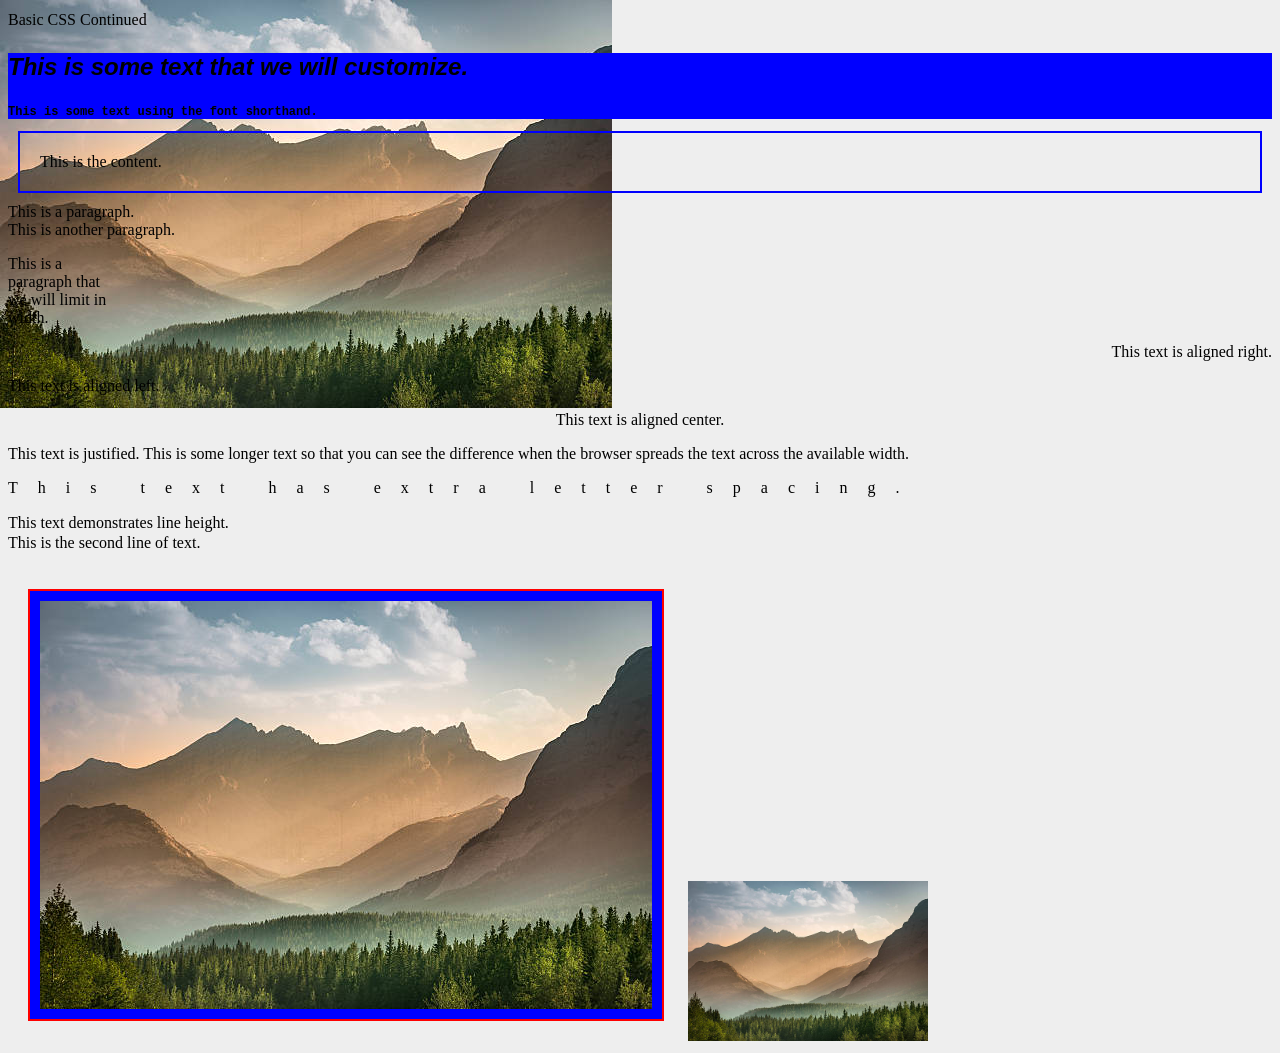
<file: csscontinued.html>
<!DOCTYPE html>
<html lang="en">

<head>
    <meta charset="UTF-8">
    <title>Basic CSS Continued</title>

    <link rel="stylesheet" href="continued.css">
</head>

<body>

    <h1>Basic CSS Continued</h1>

    <main>

    <p class="customtext">
        This is some text that we will customize.
    </p>

    <p class="fontcombined">
    This is some text using the font shorthand.
</p>

</main>

<p class="boxmodel">
    This is the content.
</p>

<p class="zeroout">
    This is a paragraph.
</p>

<p class="zeroout">
    This is another paragraph.
</p>
<p class="pwidth">
    This is a paragraph that we will limit in width.
</p>

<p class="textright">
    This text is aligned right.
</p>

<p class="textleft">
    This text is aligned left.
</p>

<p class="textcenter">
    This text is aligned center.
</p>

<p class="textjustify">
    This text is justified. This is some longer text so that you can see the difference when the browser spreads the text across the available width.
</p>

<p class="textspace">
    This text has extra letter spacing.
</p>

<p class="textheight">
    This text demonstrates line height.<br>
    This is the second line of text.
</p>
<img class="imgbox" src="myimage.jpg" alt="Mountain landscape">

<img class="imgwidth" src="myimage.jpg" alt="Mountain landscape">
</body>

</html>
</file>
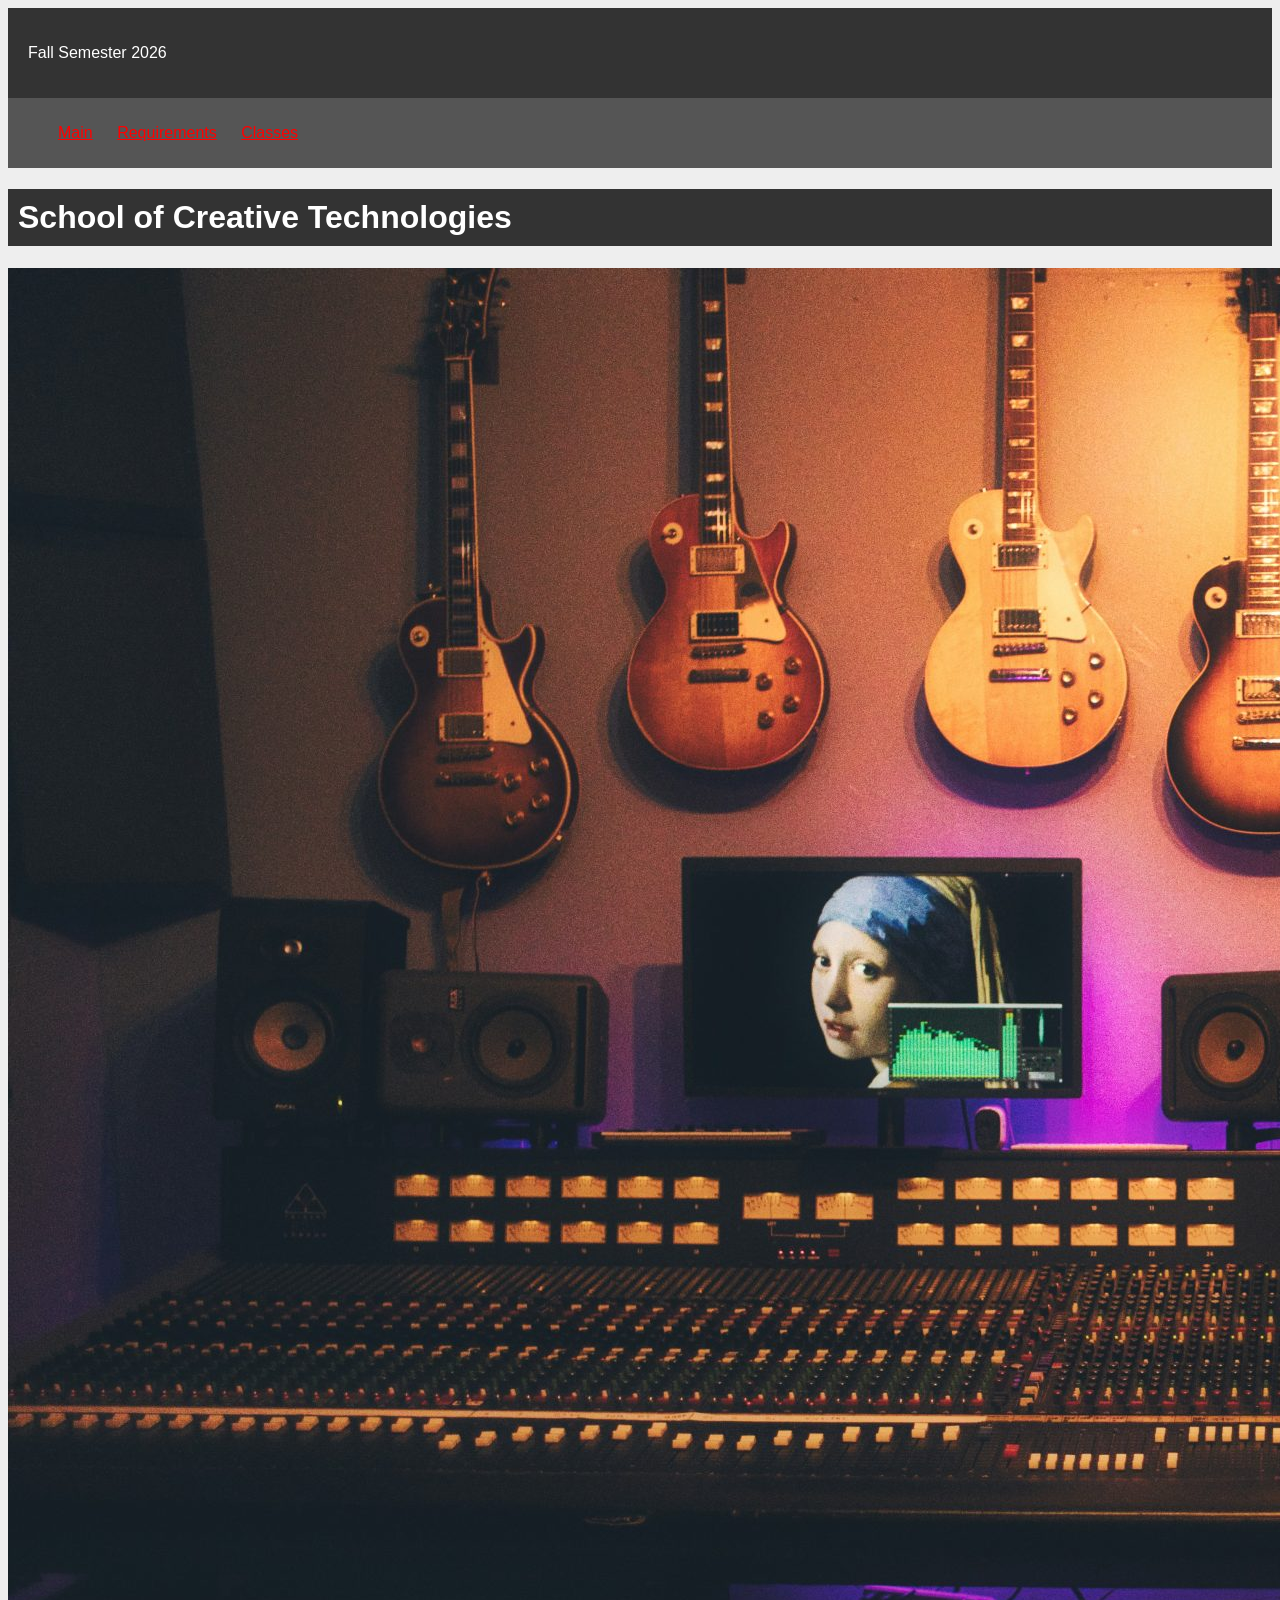
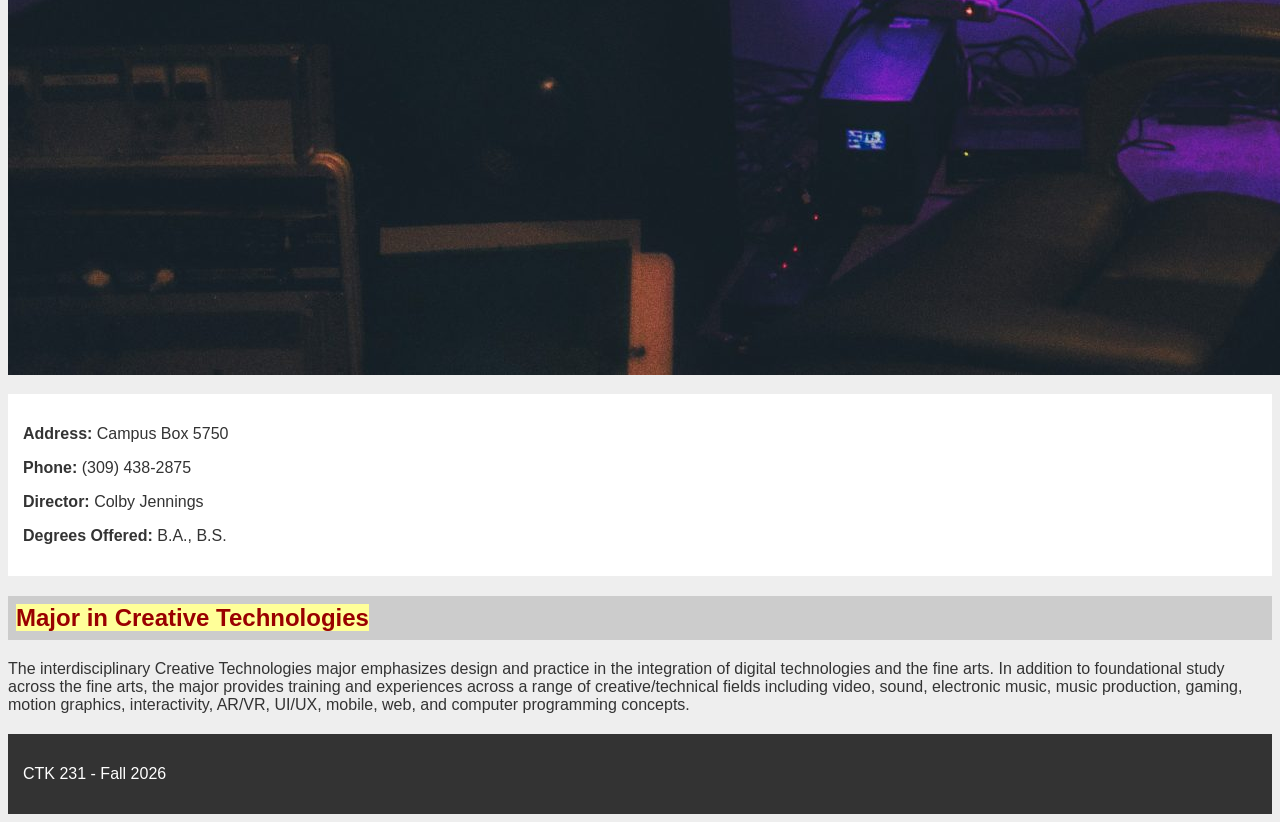
<file: assignment3/assignment3.html>
<!DOCTYPE html>
<html>
<head>
    <title>School of Creative Technologies - Main</title>
    <link href="style.css" rel="stylesheet" type="text/css">
</head>
<body>

<header>
    <p>Fall Semester 2026</p>
</header>
<nav>
    <ul>
        <li><a href="index.html">Main</a></li>
        <li><a href="requirements.html">Requirements</a></li>
        <li><a href="classes.html">Classes</a></li>
    </ul>
</nav>

<main>

<h1>School of Creative Technologies</h1>
<img src="main.jpg" alt="School of Creative Technologies">

<div class="contact-info">
<p><strong>Address:</strong> Campus Box 5750</p>
<p><strong>Phone:</strong> (309) 438-2875</p>
<p><strong>Director:</strong> Colby Jennings</p>
<p><strong>Degrees Offered:</strong> B.A., B.S.</p>
</div>

<h2><span class="major-title">Major in Creative Technologies</span></h2>

<p>The interdisciplinary Creative Technologies major emphasizes design and practice in the integration of digital technologies and the fine arts. In addition to foundational study across the fine arts, the major provides training and experiences across a range of creative/technical fields including video, sound, electronic music, music production, gaming, motion graphics, interactivity, AR/VR, UI/UX, mobile, web, and computer programming concepts.</p>

</main>

<footer>
    <p>CTK 231 - Fall 2026</p>
</footer>

</body>
</html>
</file>
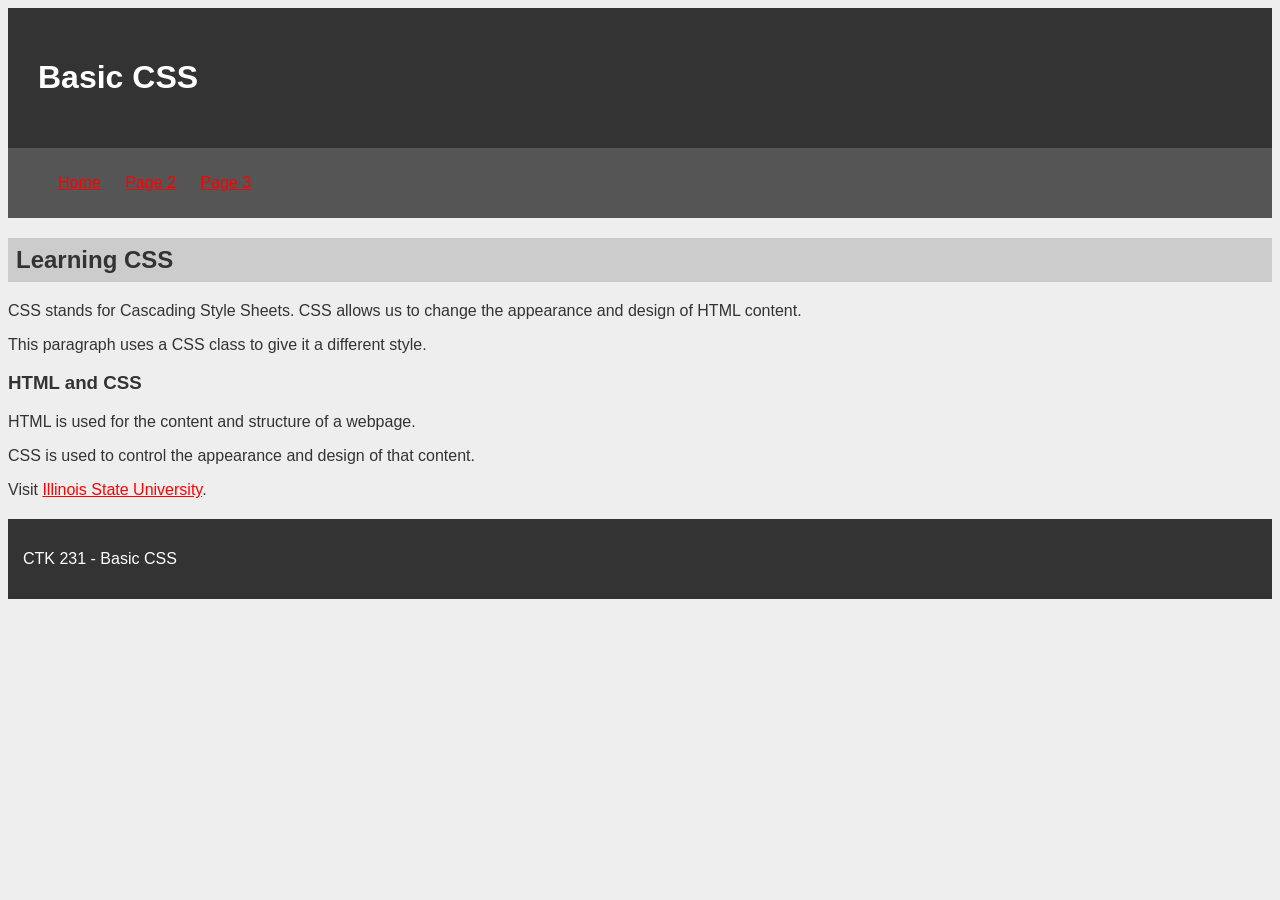
<file: assignment3/BasicCSS.html>
<!DOCTYPE html>
<html>

<head>
    <meta charset="UTF-8">
    <title>Basic CSS</title>
    <link href="style.css" rel="stylesheet" type="text/css">
</head>

<body>

    <header>
        <h1>Basic CSS</h1>
    </header>

    <nav>
        <ul>
            <li><a href="BasicCSS.html">Home</a></li>
            <li><a href="#">Page 2</a></li>
            <li><a href="#">Page 3</a></li>
        </ul>
    </nav>

    <main>

        <h2 id="special">Learning CSS</h2>

        <p>
            CSS stands for Cascading Style Sheets. CSS allows us to change
            <span class="highlight">the appearance and design</span> of HTML content.
        </p>

        <p class="special">
            This paragraph uses a CSS class to give it a different style.
        </p>

        <div class="section">
            <h3>HTML and CSS</h3>

            <p>
                HTML is used for the content and structure of a webpage.
            </p>

            <p>
                CSS is used to control the appearance and design of that content.
            </p>
        </div>

        <p>
            Visit <a href="https://illinoisstate.edu">Illinois State University</a>.
        </p>

    </main>

    <footer>
        <p>CTK 231 - Basic CSS</p>
    </footer>

</body>

</html>
</file>
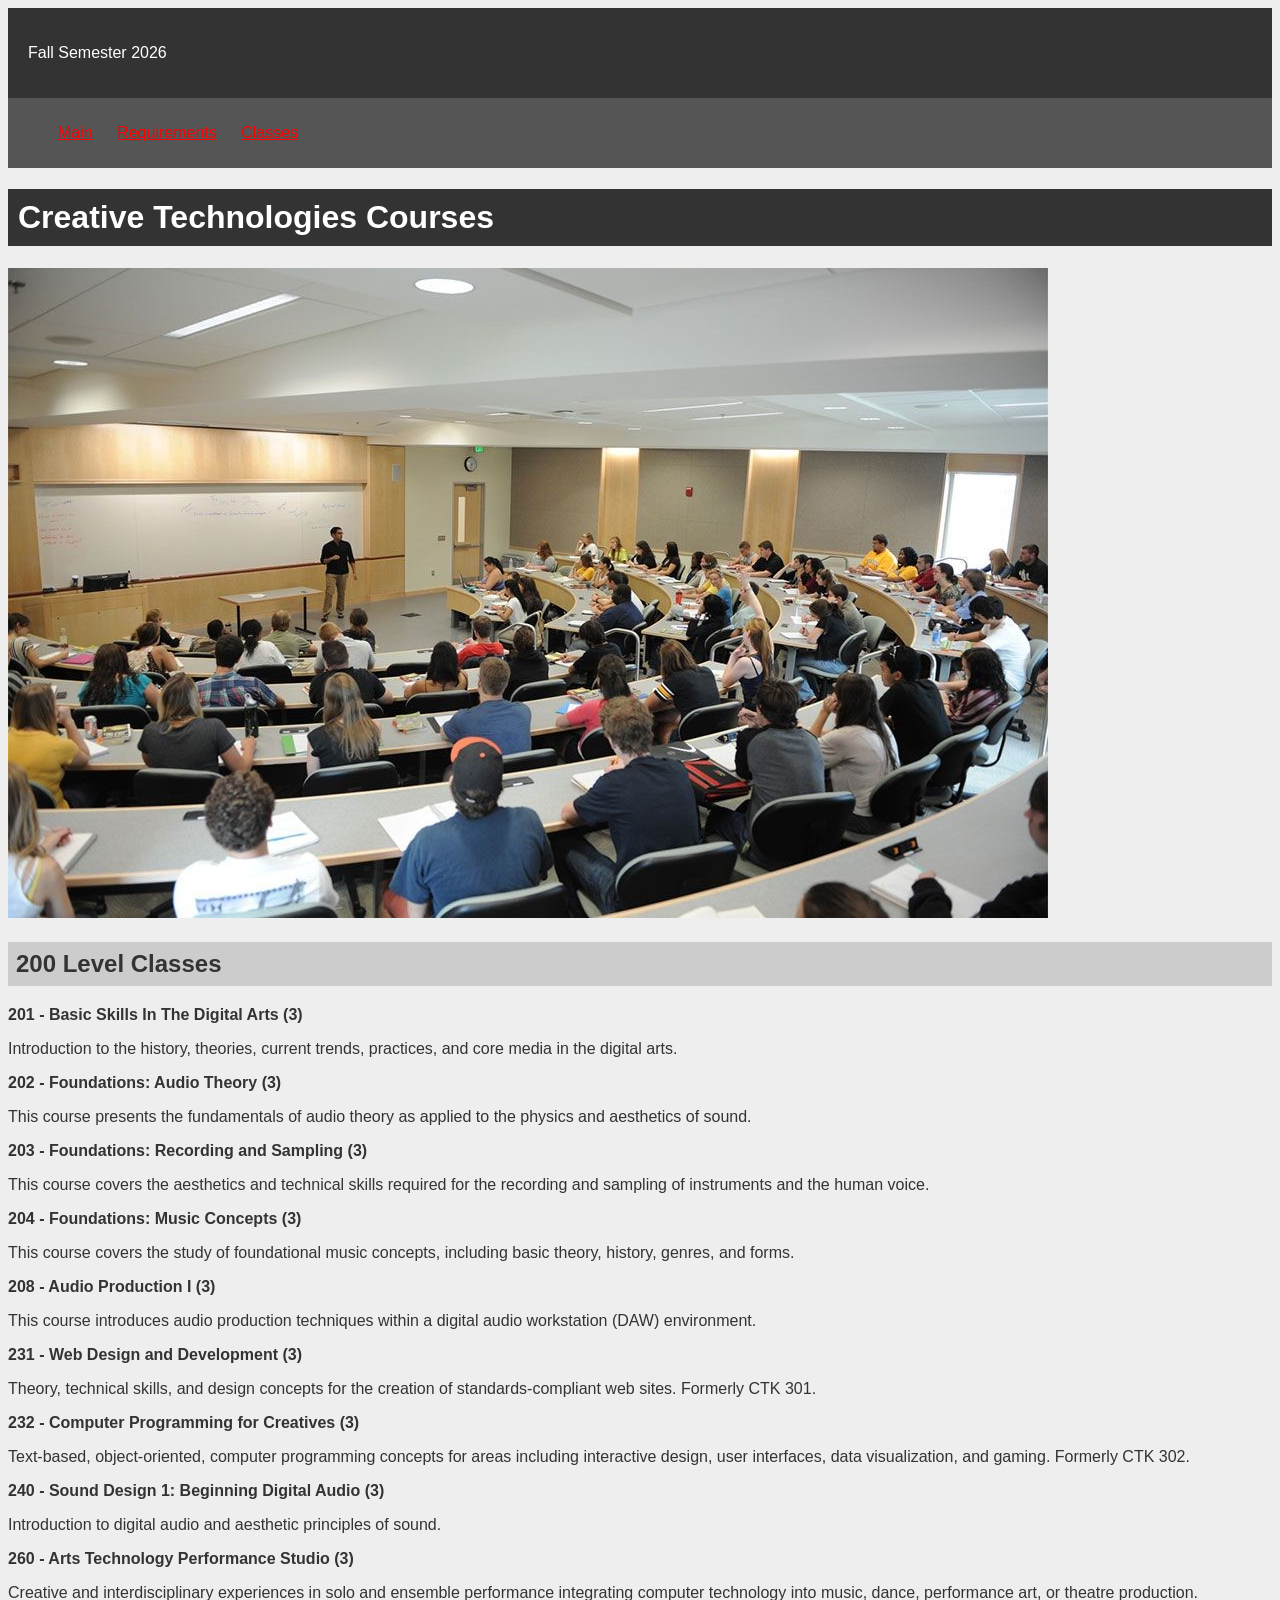
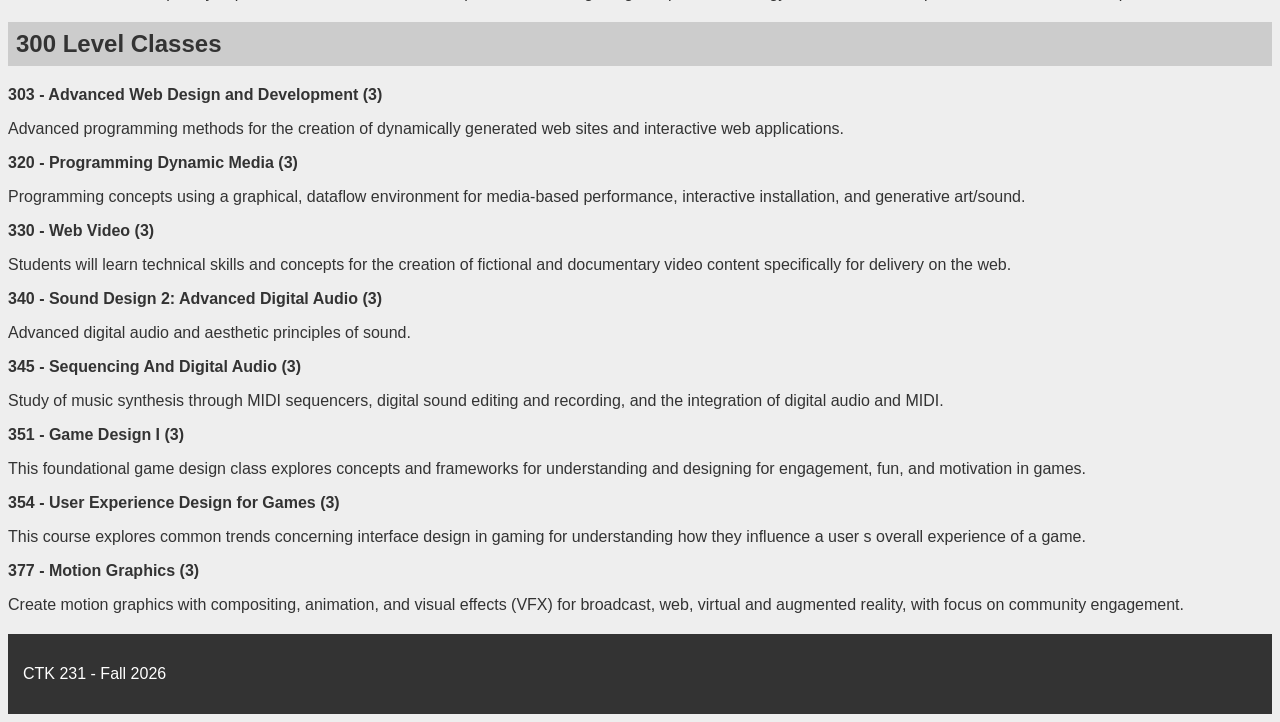
<file: assignment3/classes.html>
<!DOCTYPE html>
<html>
<head>
    <title>Creative Technologies Courses</title>
    <link href="style.css" rel="stylesheet" type="text/css">
</head>
<body>

<header>
    <p>Fall Semester 2026</p>
</header>

<nav>
    <ul>
        <li><a href="index.html">Main</a></li>
        <li><a href="requirements.html">Requirements</a></li>
        <li><a href="classes.html">Classes</a></li>
    </ul>
</nav>

<main>
<h1>Creative Technologies Courses</h1>

<img src="classes.jpg" alt="Creative Technologies courses">

<h2>200 Level Classes</h2>

<p><strong>201 - Basic Skills In The Digital Arts (3)</strong></p>
<p>Introduction to the history, theories, current trends, practices, and core media in the digital arts.</p>

<p><strong>202 - Foundations: Audio Theory (3)</strong></p>
<p>This course presents the fundamentals of audio theory as applied to the physics and aesthetics of sound.</p>

<p><strong>203 - Foundations: Recording and Sampling (3)</strong></p>
<p>This course covers the aesthetics and technical skills required for the recording and sampling of instruments and the human voice.</p>

<p><strong>204 - Foundations: Music Concepts (3)</strong></p>
<p>This course covers the study of foundational music concepts, including basic theory, history, genres, and forms.</p>

<p><strong>208 - Audio Production I (3)</strong></p>
<p>This course introduces audio production techniques within a digital audio workstation (DAW) environment.</p>

<p><strong>231 - Web Design and Development (3)</strong></p>
<p>Theory, technical skills, and design concepts for the creation of standards-compliant web sites. Formerly CTK 301.</p>

<p><strong>232 - Computer Programming for Creatives (3)</strong></p>
<p>Text-based, object-oriented, computer programming concepts for areas including interactive design, user interfaces, data visualization, and gaming. Formerly CTK 302.</p>

<p><strong>240 - Sound Design 1: Beginning Digital Audio (3)</strong></p>
<p>Introduction to digital audio and aesthetic principles of sound.</p>

<p><strong>260 - Arts Technology Performance Studio (3)</strong></p>
<p>Creative and interdisciplinary experiences in solo and ensemble performance integrating computer technology into music, dance, performance art, or theatre production.</p>

<h2>300 Level Classes</h2>

<p><strong>303 - Advanced Web Design and Development (3)</strong></p>
<p>Advanced programming methods for the creation of dynamically generated web sites and interactive web applications.</p>

<p><strong>320 - Programming Dynamic Media (3)</strong></p>
<p>Programming concepts using a graphical, dataflow environment for media-based performance, interactive installation, and generative art/sound.</p>

<p><strong>330 - Web Video (3)</strong></p>
<p>Students will learn technical skills and concepts for the creation of fictional and documentary video content specifically for delivery on the web.</p>

<p><strong>340 - Sound Design 2: Advanced Digital Audio (3)</strong></p>
<p>Advanced digital audio and aesthetic principles of sound.</p>

<p><strong>345 - Sequencing And Digital Audio (3)</strong></p>
<p>Study of music synthesis through MIDI sequencers, digital sound editing and recording, and the integration of digital audio and MIDI.</p>

<p><strong>351 - Game Design I (3)</strong></p>
<p>This foundational game design class explores concepts and frameworks for understanding and designing for engagement, fun, and motivation in games.</p>

<p><strong>354 - User Experience Design for Games (3)</strong></p>
<p>This course explores common trends concerning interface design in gaming for understanding how they influence a user s overall experience of a game.</p>

<p><strong>377 - Motion Graphics (3)</strong></p>
<p>Create motion graphics with compositing, animation, and visual effects (VFX) for broadcast, web, virtual and augmented reality, with focus on community engagement.</p>

</main>

<footer>
    <p>CTK 231 - Fall 2026</p>
</footer>
</body>
</html>
</file>
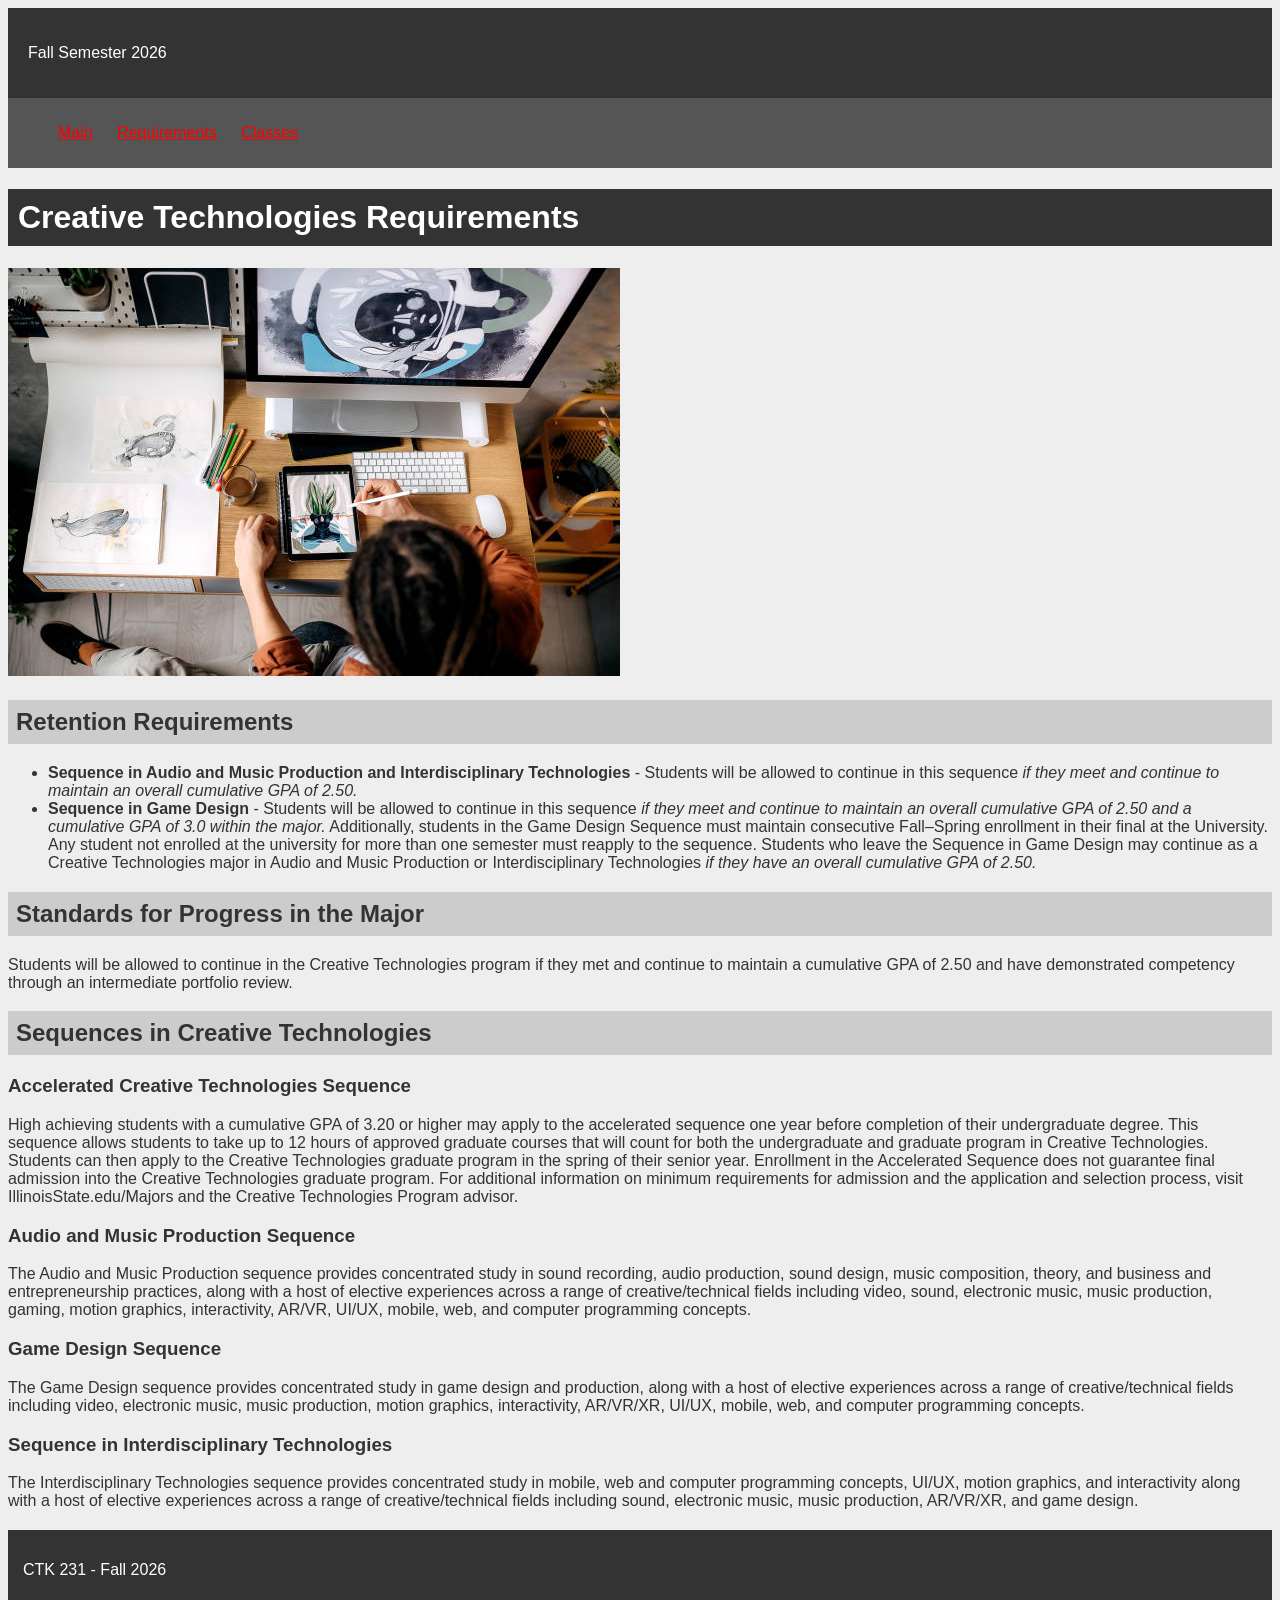
<file: assignment3/requirements.html>
<!DOCTYPE html>
<html>
<head>
    <title>Creative Technologies - Requirements</title>
    <link href="style.css" rel="stylesheet" type="text/css">
</head>
<body>
<header>
    <p>Fall Semester 2026</p>
</header>    

<nav>
    <ul>
    <li><a href="index.html">Main</a></li>
    <li><a href="requirements.html">Requirements</a></li>
    <li><a href="classes.html">Classes</a></li>
</ul>
</nav>

<main>
<h1>Creative Technologies Requirements</h1>

<img src="requirements.jpg" alt="Creative Technologies requirements">

<h2>Retention Requirements</h2>

<ul>
    <li><strong>Sequence in Audio and Music Production and Interdisciplinary Technologies</strong> - Students will be allowed to continue in this sequence <em>if they meet and continue to maintain an overall cumulative GPA of 2.50.</em></li>

    <li><strong>Sequence in Game Design</strong> - Students will be allowed to continue in this sequence <em>if they meet and continue to maintain an overall cumulative GPA of 2.50 and a cumulative GPA of 3.0 within the major.</em> Additionally, students in the Game Design Sequence must maintain consecutive Fall–Spring enrollment in their final at the University. Any student not enrolled at the university for more than one semester must reapply to the sequence. Students who leave the Sequence in Game Design may continue as a Creative Technologies major in Audio and Music Production or Interdisciplinary Technologies <em>if they have an overall cumulative GPA of 2.50.</em></li>
</ul>

<h2>Standards for Progress in the Major</h2>

<p>Students will be allowed to continue in the Creative Technologies program if they met and continue to maintain a cumulative GPA of 2.50 and have demonstrated competency through an intermediate portfolio review.</p>

<h2>Sequences in Creative Technologies</h2>

<h3>Accelerated Creative Technologies Sequence</h3>

<p>High achieving students with a cumulative GPA of 3.20 or higher may apply to the accelerated sequence one year before completion of their undergraduate degree. This sequence allows students to take up to 12 hours of approved graduate courses that will count for both the undergraduate and graduate program in Creative Technologies. Students can then apply to the Creative Technologies graduate program in the spring of their senior year. Enrollment in the Accelerated Sequence does not guarantee final admission into the Creative Technologies graduate program. For additional information on minimum requirements for admission and the application and selection process, visit IllinoisState.edu/Majors and the Creative Technologies Program advisor.</p>

<h3>Audio and Music Production Sequence</h3>

<p>The Audio and Music Production sequence provides concentrated study in sound recording, audio production, sound design, music composition, theory, and business and entrepreneurship practices, along with a host of elective experiences across a range of creative/technical fields including video, sound, electronic music, music production, gaming, motion graphics, interactivity, AR/VR, UI/UX, mobile, web, and computer programming concepts.</p>

<h3>Game Design Sequence</h3>

<p>The Game Design sequence provides concentrated study in game design and production, along with a host of elective experiences across a range of creative/technical fields including video, electronic music, music production, motion graphics, interactivity, AR/VR/XR, UI/UX, mobile, web, and computer programming concepts.</p>

<h3>Sequence in Interdisciplinary Technologies</h3>

<p>The Interdisciplinary Technologies sequence provides concentrated study in mobile, web and computer programming concepts, UI/UX, motion graphics, and interactivity along with a host of elective experiences across a range of creative/technical fields including sound, electronic music, music production, AR/VR/XR, and game design.</p>

</main>

<footer>
    <p>CTK 231 - Fall 2026</p>
</footer>

</body>
</html>
</file>
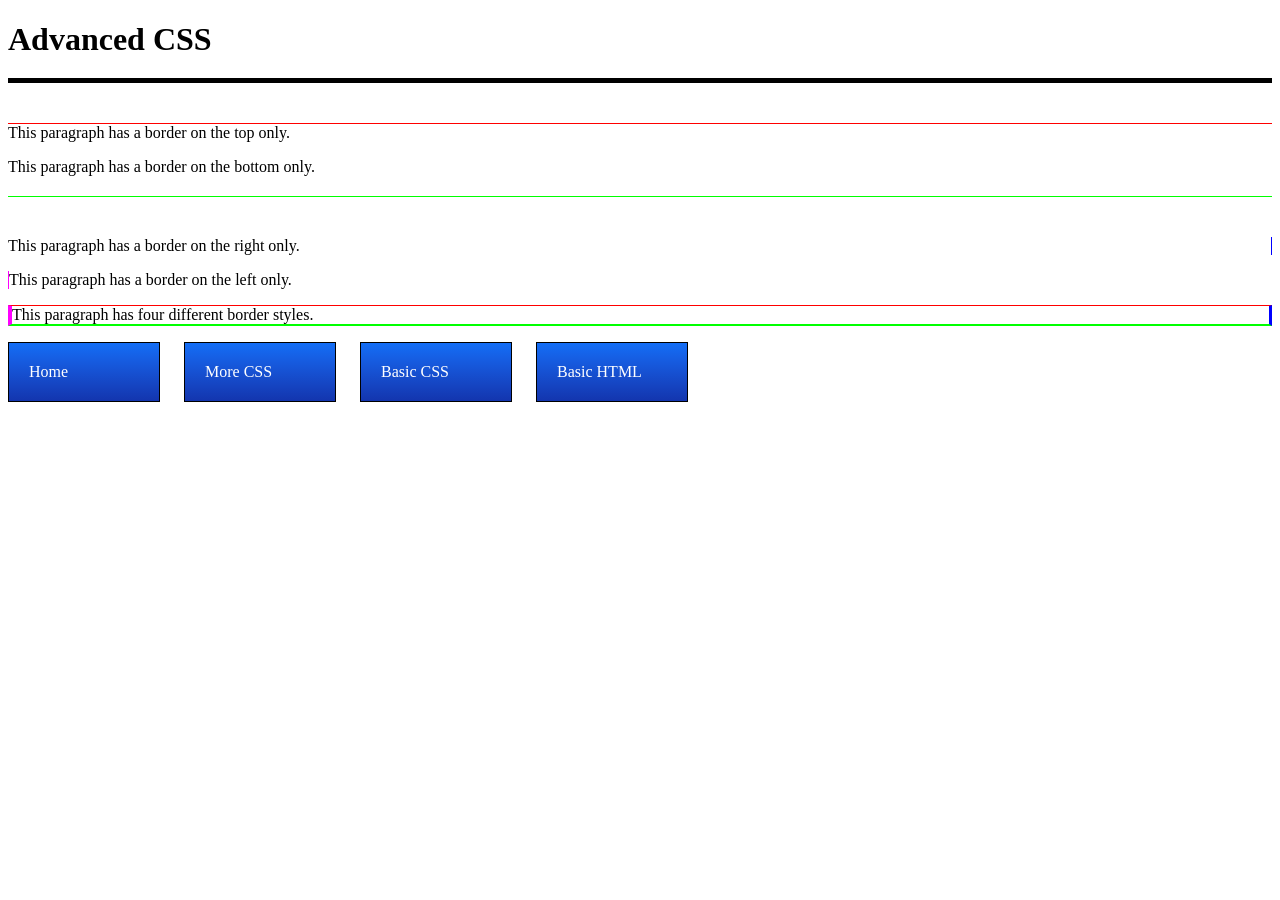
<file: assignment5/advancedcss.html>
<!DOCTYPE html>
<html lang="en">

<head>
    <meta charset="UTF-8">
    <title>Advanced CSS</title>
    <link rel="stylesheet" href="advancedcss.css">
</head>

<body>

<h1>Advanced CSS</h1>

<p class="bordertop">This paragraph has a border on the top only.</p>

<p class="borderbottom">This paragraph has a border on the bottom only.</p>

<p class="borderright">This paragraph has a border on the right only.</p>

<p class="borderleft">This paragraph has a border on the left only.</p>

<p class="rainbowborder">This paragraph has four different border styles.</p>

<nav>
    <ul>
        <li><a href="advancedcss.html">Home</a></li>
        <li><a href="advancedcss.html">More CSS</a></li>
        <li><a href="advancedcss.html">Basic CSS</a></li>
        <li><a href="advancedcss.html">Basic HTML</a></li>
    </ul>
</nav>

</body>

</html>
</file>
<file: continued.css>
.customtext {
    font-family: Arial, Helvetica, sans-serif;
    font-style: italic;
    font-weight: bold;
    font-size: 24px;
}

.fontcombined {
    font: bold 12px Courier, monospace;
}

h1 {
    font-size: 16px;
    font-weight: normal;
}

body {
    background-color: #eeeeee;
    background-image: url(myimage.jpg);
    background-repeat: no-repeat;
    background-position: top left;
}

main {
    background-color: #0000ff;
}

.boxmodel {
    border: 2px solid #0000ff;
    padding: 20px;
    margin: 10px;
}

.zeroout {
    margin: 0;
    padding: 0;
}

.pwidth {
    width: 100px;
}

.textright {
    text-align: right;
}
.textleft {
    text-align: left;
}

.textcenter {
    text-align: center;
}

.textjustify {
    text-align: justify;
}

.textspace {
    letter-spacing: 20px;
}

.textheight {
    line-height: 20px;
}

.imgbox {
    border: 2px solid #ff0000;
    padding: 10px;
    margin: 20px;
    background-color: #0000ff;
}

.imgwidth {
    width: 240px;
}
</file>
<file: assignment3/style.css>
/* Basic CSS Styles */

body {
    font-family: Arial, sans-serif;
    background-color: #eeeeee;
    color: #333333;
}

header {
    background-color: #333333;
    color: white;
    padding: 20px;
}

nav {
    background-color: #555555;
    padding: 10px;
}

nav ul {
    list-style-type: none;
}

nav li {
    display: inline;
    margin-right: 20px;
}

/* Required link colors */
a:link {
    color: red;
}

a:visited {
    color: green;
}

a:hover {
    color: yellow;
}

/* Headings */
h1 {
    color: white;
    background-color: #333333;
    padding: 10px;
}

h2 {
    color: #333333;
    background-color: #cccccc;
    padding: 8px;
}

/* Div styling */
.contact-info {
    background-color: white;
    color: #333333;
    padding: 15px;
    margin: 15px 0;
}

/* Span styling */
.major-title {
    color: #990000;
    background-color: #ffff99;
}

/* Footer */
footer {
    background-color: #333333;
    color: white;
    padding: 15px;
    margin-top: 20px;
}
</file>
<file: assignment5/advancedcss.css>
.bordertop {
    border-top: 1px solid #ff0000;
}

.borderbottom {
    border-bottom: 1px solid #00ff00;
    padding-bottom: 20px;
    margin-bottom: 40px;
}

.borderright {
    border-right: 1px solid #0000ff;
}

.borderleft {
    border-left: 1px solid #ff00ff;
}

.rainbowborder {
    border-top: 1px solid #ff0000;
    border-bottom: 2px solid #00ff00;
    border-right: 3px solid #0000ff;
    border-left: 4px solid #ff00ff;
}

h1 {
    border-bottom: 5px solid #000000;
    padding-bottom: 20px;
    margin-bottom: 40px;
}

nav ul {
    list-style-type: none;
    margin: 0;
    padding: 0;
}

nav li {
    border: 1px solid #000000;
    padding: 0;
    margin: 0 20px 20px 0;
    width: 150px;
    background-color: #cc0000;
    color: #ffffff;
    display: inline-block;
}

nav li a {
    color: #ffffff;
    display: block;
    padding: 20px;
    text-decoration: none;
    background-image: linear-gradient(to bottom, #136ef6, #165fe4, #1651d2, #1543c0, #1335ae);
}

nav li a:hover {
    background-image: linear-gradient(to top, #136ef6, #165fe4, #1651d2, #1543c0, #1335ae);
}
</file>
